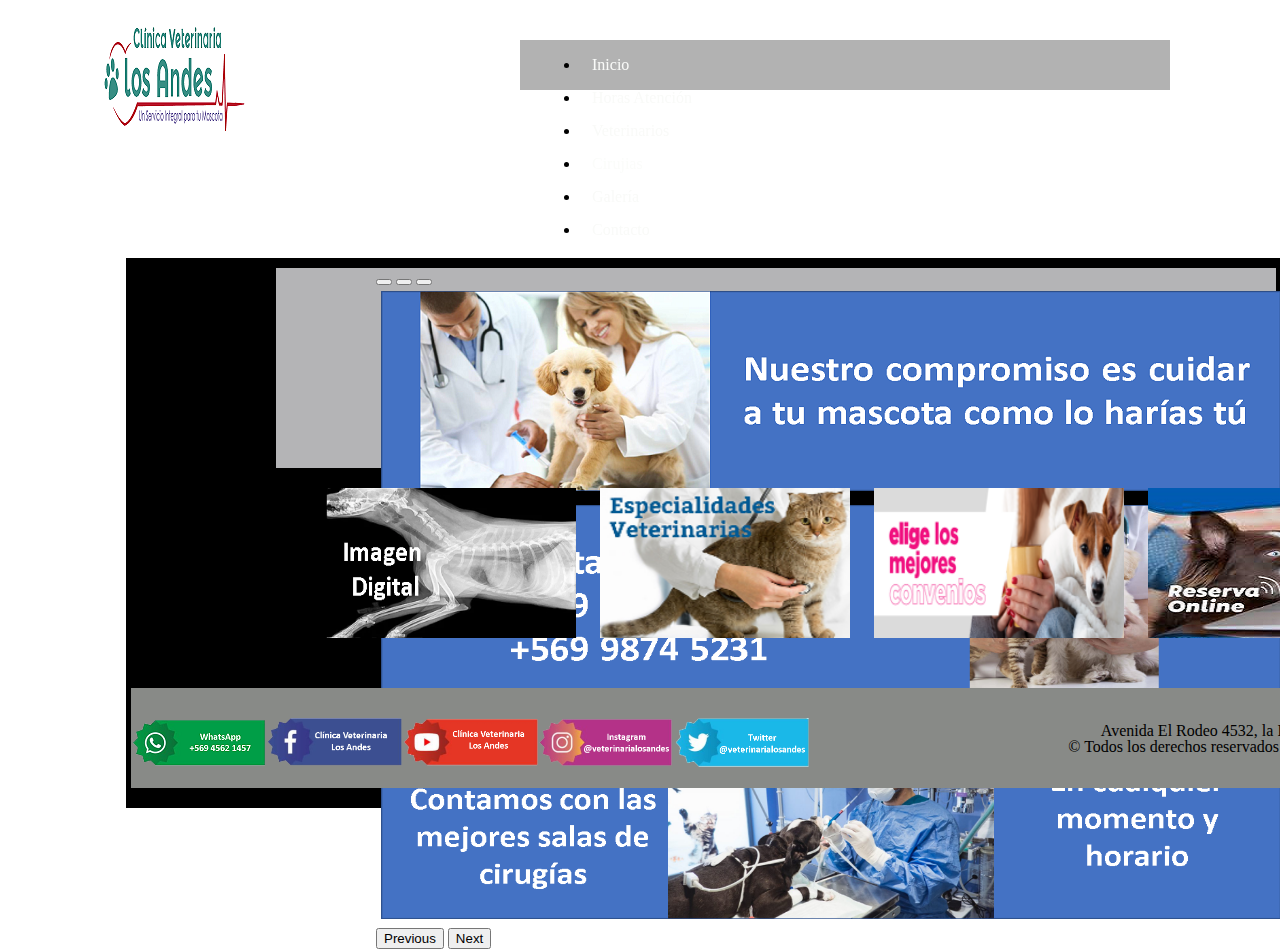
<file: Inacap/index.html>
<!DOCTYPE html>
<html lang="en">
<head>
    <meta charset="UTF-8">
    <meta http-equiv="X-UA-Compatible" content="IE=edge">
    <meta name="viewport" content="width=device-width, initial-scale=1.0">
    <title>Clinica veterinaria</title>
    <link rel="stylesheet" href="estilo.css">
    <link href="https://cdn.jsdelivr.net/npm/bootstrap@5.1.3/dist/css/bootstrap.min.css" rel="stylesheet" integrity="sha384-1BmE4kWBq78iYhFldvKuhfTAU6auU8tT94WrHftjDbrCEXSU1oBoqyl2QvZ6jIW3" crossorigin="anonymous">
</head>
<body>
    <main class="main">
    <div class="container">    
        <div class="row" id="row_logo">
            <div class="col-sm-12 col-md-12" id="col_logo">
                <img src="img/logo_clinica.png">
            </div>
        </div>
        <div class="row" id="row_nav">
            <div class="col-sm-12 col-md-12" id="col_nav">
                <nav class="navbar navbar-expand-lg navbar-collapse sticky-top">
                    <ul class="navbar-nav me-auto mb-2 mb-lg-0">
                        <li class="nav-item">
                            <p><a class="nav-link" href="index.html">Inicio</a></p>
                        </li>
                        <li class="nav-item">
                            <p><a class="nav-link" href="horas.html">Horas Atención</a></p>
                        </li>
                        <li class="nav-item">
                            <p><a class="nav-link" href="#">Veterinarios</a></p>
                        </li>
                        <li class="nav-item">
                            <p><a class="nav-link" href="">Cirujias</a></p>
                        </li>
                        <li class="nav-item">
                                <p><a class="nav-link" href="#">Galería</a></p>
                        </li>
                        <li class="nav-item">
                            <p><a class="nav-link" href="#">Contacto</a></p>
                        </li>
                    </ul>
                </nav>
            </div>
        </div>
    </div>
</main>
    <div class="container1">
        <div class="row" id="row_carrusel">
            <div class="col-sm-12 col-md-12" id="col_logo">
                <div class="carrusel">
                    <div id="carouselExampleIndicators" class="carousel slide" data-bs-ride="carousel">
                        <div class="carousel-indicators">
                          <button type="button" data-bs-target="#carouselExampleIndicators" data-bs-slide-to="0" class="active" aria-current="true" aria-label="Slide 1"></button>
                          <button type="button" data-bs-target="#carouselExampleIndicators" data-bs-slide-to="1" aria-label="Slide 2"></button>
                          <button type="button" data-bs-target="#carouselExampleIndicators" data-bs-slide-to="2" aria-label="Slide 3"></button>
                        </div>
                        <div class="carousel-inner">
                          <div class="carousel-item active">
                            <img src="img/foto1.png" class="d-block w-100" id="img">
                          </div>
                          <div class="carousel-item">
                            <img src="img/foto2.png" class="d-block w-100" id="img">
                          </div>
                          <div class="carousel-item">
                            <img src="img/foto3.png" class="d-block w-100" id="img">
                          </div>
                        </div>
                        <button class="carousel-control-prev" type="button" data-bs-target="#carouselExampleIndicators" data-bs-slide="prev">
                          <span class="carousel-control-prev-icon" aria-hidden="true"></span>
                          <span class="visually-hidden">Previous</span>
                        </button>
                        <button class="carousel-control-next" type="button" data-bs-target="#carouselExampleIndicators" data-bs-slide="next">
                          <span class="carousel-control-next-icon" aria-hidden="true"></span>
                          <span class="visually-hidden">Next</span>
                        </button>
                      </div>
                </div>
            </div>
        </div>
        <div class="row" id="row_especialidades">
            <div class="col-sm-12 col-md-12" id="col_logo">                
                <img src="img/foto4.png" class="img_especialidad">
                <img src="img/foto5.png" class="img_especialidad">
                <img src="img/foto6.png" class="img_especialidad">
                <img src="img/foto7.png" class="img_especialidad">
            </div>
        </div>
        <div class="row" id="row_footer">
            <div class="col-sm-12 col-md-12" id="col_footer">                
                <a href="#"><img src="img/rrsswap.png" class="rrss"></a>
                <a href="#"><img src="img/rrssface.png" class="rrss"></a>
                <a href="#"><img src="img/rrssytb.png" class="rrss"></a>
                <a href="#"><img src="img/rrssinsta.png" class="rrss"></a>
                <a href="#"><img src="img/rrsstwt.png" class="rrss"></a>
                <p class="derechos">Avenida El Rodeo 4532, la Dehesa. <br> © Todos los derechos reservados por Weblive</p>                
            </div>
        </div>
    </div>  
    <script src="https://cdn.jsdelivr.net/npm/bootstrap@5.1.3/dist/js/bootstrap.bundle.min.js" integrity="sha384-ka7Sk0Gln4gmtz2MlQnikT1wXgYsOg+OMhuP+IlRH9sENBO0LRn5q+8nbTov4+1p" crossorigin="anonymous"></script>
</body>
</html>
</file>
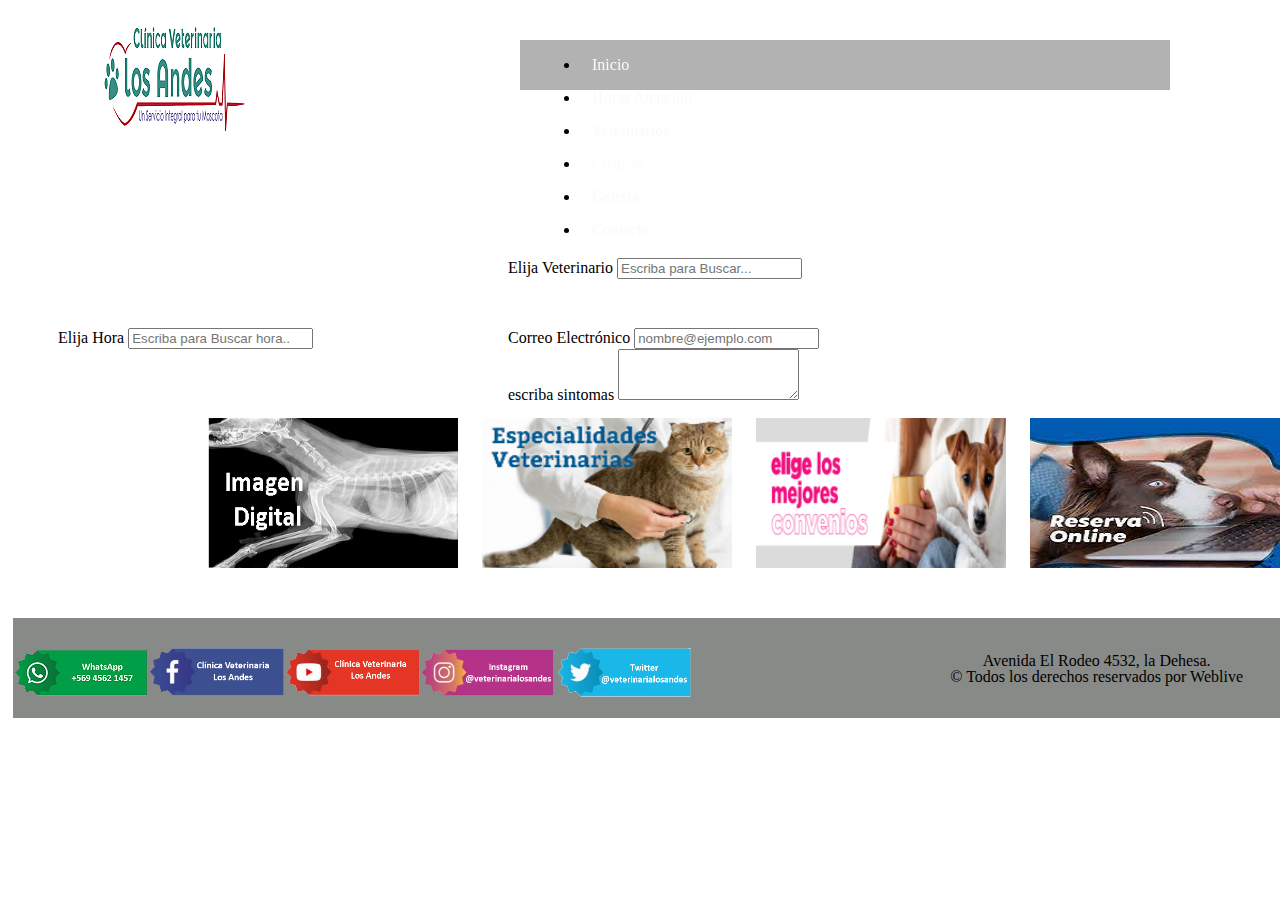
<file: Inacap/horas.html>
<!DOCTYPE html>
<html lang="en">
<head>
    <meta charset="UTF-8">
    <meta http-equiv="X-UA-Compatible" content="IE=edge">
    <meta name="viewport" content="width=device-width, initial-scale=1.0">
    <title>Horas Atención</title>
    <link rel="stylesheet" href="estilo.css">
    <link href="https://cdn.jsdelivr.net/npm/bootstrap@5.1.3/dist/css/bootstrap.min.css" rel="stylesheet" integrity="sha384-1BmE4kWBq78iYhFldvKuhfTAU6auU8tT94WrHftjDbrCEXSU1oBoqyl2QvZ6jIW3" crossorigin="anonymous">
</head>
<body>
    <main class="main">
    <div class="container">    
        <div class="row" id="row_logo">
            <div class="col-sm-12 col-md-12" id="col_logo">
                <img src="img/logo_clinica.png">
            </div>
        </div>
        <div class="row" id="row_nav">
            <div class="col-sm-12 col-md-12" id="col_nav">
                <nav class="navbar navbar-expand-lg navbar-collapse sticky-top">
                    <ul class="navbar-nav me-auto mb-2 mb-lg-0">
                        <li class="nav-item">
                            <p><a class="nav-link" href="index.html">Inicio</a></p>
                        </li>
                        <li class="nav-item">
                            <p><a class="nav-link" href="horas.html">Horas Atención</a></p>
                        </li>
                        <li class="nav-item">
                            <p><a class="nav-link" href="#">Veterinarios</a></p>
                        </li>
                        <li class="nav-item">
                            <p><a class="nav-link" href="">Cirujias</a></p>
                        </li>
                        <li class="nav-item">
                                <p><a class="nav-link" href="#">Galería</a></p>
                        </li>
                        <li class="nav-item">
                            <p><a class="nav-link" href="#">Contacto</a></p>
                        </li>
                    </ul>
                </nav>
            </div>
        </div>
    </div>
</main>
<div class="DataList">
    <div class="row">
        <div class="col">
            <label for="exampleDataList" class="form-label">Elija Veterinario</label>
            <input class="form-control" list="datalistOptions" id="exampleDataList" placeholder="Escriba para Buscar...">
            <datalist id="datalistOptions">
                <option value="Sebastgián Rojo">
                <option value="Nora Allamand">
                <option value="Francisco Moya">
                <option value="Ángeles Rivera">
                <option value="Rogelio Segura">
            </datalist>
        </div>
    </div>
</div>
<div class="DataListhora">
    <div class="row">
        <div class="col">
            <label for="exampleDataList" class="form-label">Elija Hora</label>
            <input class="form-control" list="datalistOptionshora" id="exampleDataList" placeholder="Escriba para Buscar hora...">
            <datalist id="datalistOptionshora">
                <option value="10:30">
                <option value="12:00">
                <option value="15:30">
                <option value="18:00">
                <option value="19:00">
            </datalist>
        </div>
    </div>
</div>
<div class="email">
    <div class="row">
        <div class="col">
            <div class="mb-3">
                <label for="exampleFormControlInput1" class="form-label">Correo Electrónico</label>
                <input type="email" class="form-control" id="exampleFormControlInput1" placeholder="nombre@ejemplo.com">
              </div>
              <div class="mb-3">
                <label for="exampleFormControlTextarea1" class="form-label">escriba sintomas</label>
                <textarea class="form-control" id="exampleFormControlTextarea1" rows="3"></textarea>
              </div>
        </div>
    </div>
</div>

        <div class="row" id="row_especialidades">
            <div class="col-sm-12 col-md-12" id="col_logo">                
                <img src="img/foto4.png" class="img_especialidad">
                <img src="img/foto5.png" class="img_especialidad">
                <img src="img/foto6.png" class="img_especialidad">
                <img src="img/foto7.png" class="img_especialidad">
            </div>
        </div>
        <div class="row" id="row_footer">
            <div class="col-sm-12 col-md-12" id="col_footer">                
                <a href="#"><img src="img/rrsswap.png" class="rrss"></a>
                <a href="#"><img src="img/rrssface.png" class="rrss"></a>
                <a href="#"><img src="img/rrssytb.png" class="rrss"></a>
                <a href="#"><img src="img/rrssinsta.png" class="rrss"></a>
                <a href="#"><img src="img/rrsstwt.png" class="rrss"></a>
                <p class="derechos">Avenida El Rodeo 4532, la Dehesa. <br> © Todos los derechos reservados por Weblive</p>                
            </div>
        </div>
    </div>  
    <script src="https://cdn.jsdelivr.net/npm/bootstrap@5.1.3/dist/js/bootstrap.bundle.min.js" integrity="sha384-ka7Sk0Gln4gmtz2MlQnikT1wXgYsOg+OMhuP+IlRH9sENBO0LRn5q+8nbTov4+1p" crossorigin="anonymous"></script>
</body>
</html>
</file>
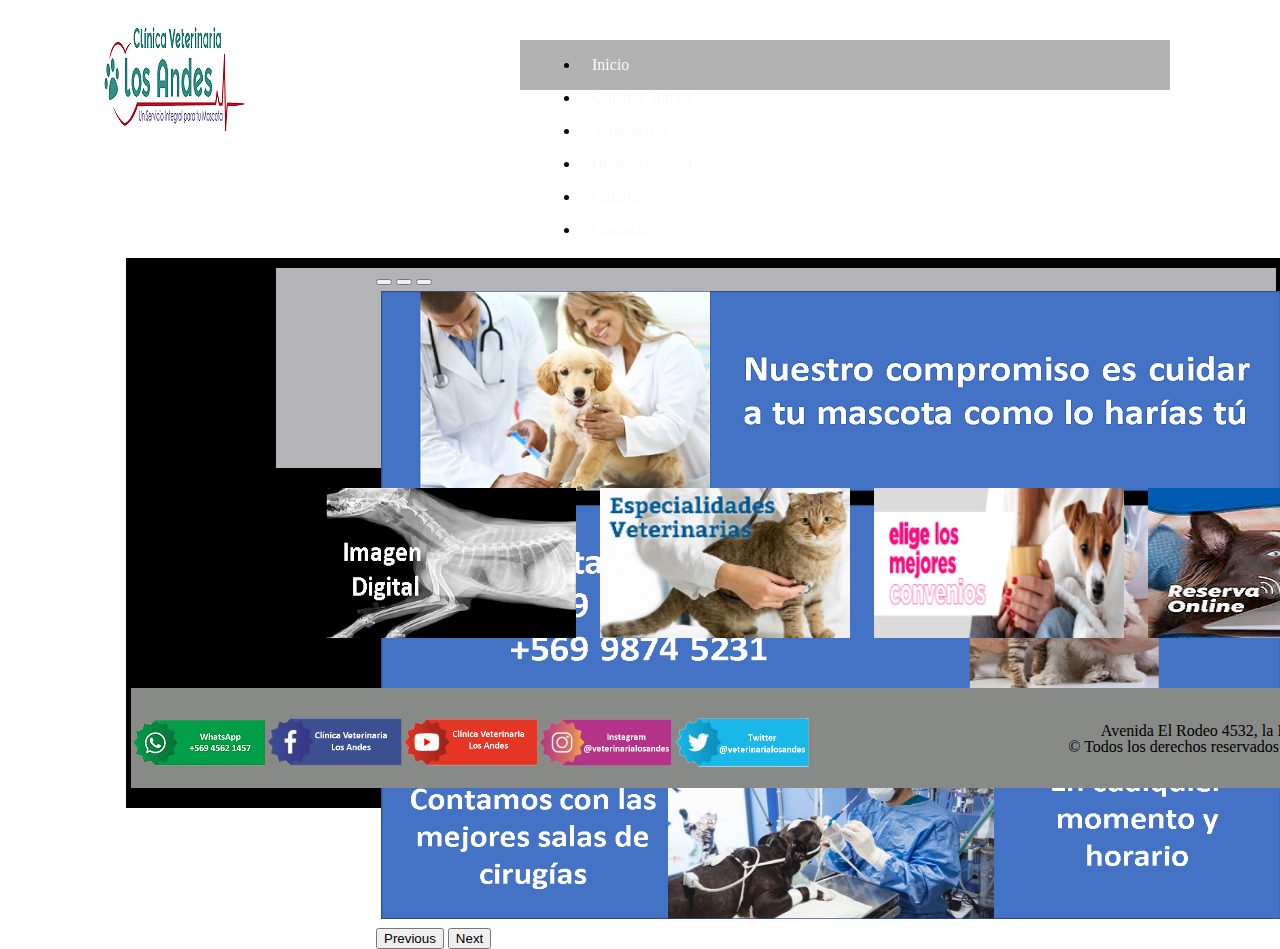
<file: Inacap/index1.html>
<!DOCTYPE html>
<html lang="en">
<head>
    <meta charset="UTF-8">
    <meta http-equiv="X-UA-Compatible" content="IE=edge">
    <meta name="viewport" content="width=device-width, initial-scale=1.0">
    <title>Clinica veterinaria</title>
    <link rel="stylesheet" href="estilo.css">
    <link href="https://cdn.jsdelivr.net/npm/bootstrap@5.1.3/dist/css/bootstrap.min.css" rel="stylesheet" integrity="sha384-1BmE4kWBq78iYhFldvKuhfTAU6auU8tT94WrHftjDbrCEXSU1oBoqyl2QvZ6jIW3" crossorigin="anonymous">
</head>
<body>
    <main class="main">
    <div class="container">    
        <div class="row" id="row_logo">
            <div class="col-sm-12 col-md-12" id="col_logo">
                <img src="img/logo_clinica.png">
            </div>
        </div>
        <div class="row" id="row_nav">
            <div class="col-sm-12 col-md-12" id="col_nav">
                <nav class="navbar navbar-expand-lg navbar-collapse sticky-top">
                    <ul class="navbar-nav me-auto mb-2 mb-lg-0">
                        <li class="nav-item">
                            <p><a class="nav-link" href="#">Inicio</a></p>
                        </li>
                        <li class="nav-item">
                            <p><a class="nav-link" href="#">Quienes Somos</a></p>
                        </li>
                        <li class="nav-item">
                            <p><a class="nav-link" href="#">Veterinarios</a></p>
                        </li>
                        <li class="nav-item">
                            <p><a class="nav-link" href="Atencion.html">Horas Atención</a></p>
                        </li>
                        <li class="nav-item">
                                <p><a class="nav-link" href="#">Galería</a></p>
                        </li>
                        <li class="nav-item">
                            <p><a class="nav-link" href="#">Contacto</a></p>
                        </li>
                    </ul>
                </nav>
            </div>
        </div>
    </div>
</main>
    <div class="container1">
        <div class="row" id="row_carrusel">
            <div class="col-sm-12 col-md-12" id="col_logo">
                <div class="carrusel">
                    <div id="carouselExampleIndicators" class="carousel slide" data-bs-ride="carousel">
                        <div class="carousel-indicators">
                          <button type="button" data-bs-target="#carouselExampleIndicators" data-bs-slide-to="0" class="active" aria-current="true" aria-label="Slide 1"></button>
                          <button type="button" data-bs-target="#carouselExampleIndicators" data-bs-slide-to="1" aria-label="Slide 2"></button>
                          <button type="button" data-bs-target="#carouselExampleIndicators" data-bs-slide-to="2" aria-label="Slide 3"></button>
                        </div>
                        <div class="carousel-inner">
                          <div class="carousel-item active">
                            <img src="img/foto1.png" class="d-block w-100" id="img">
                          </div>
                          <div class="carousel-item">
                            <img src="img/foto2.png" class="d-block w-100" id="img">
                          </div>
                          <div class="carousel-item">
                            <img src="img/foto3.png" class="d-block w-100" id="img">
                          </div>
                        </div>
                        <button class="carousel-control-prev" type="button" data-bs-target="#carouselExampleIndicators" data-bs-slide="prev">
                          <span class="carousel-control-prev-icon" aria-hidden="true"></span>
                          <span class="visually-hidden">Previous</span>
                        </button>
                        <button class="carousel-control-next" type="button" data-bs-target="#carouselExampleIndicators" data-bs-slide="next">
                          <span class="carousel-control-next-icon" aria-hidden="true"></span>
                          <span class="visually-hidden">Next</span>
                        </button>
                      </div>
                </div>
            </div>
        </div>
        <div class="row" id="row_especialidades">
            <div class="col-sm-12 col-md-12" id="col_logo">                
                <img src="img/foto4.png" class="img_especialidad">
                <img src="img/foto5.png" class="img_especialidad">
                <img src="img/foto6.png" class="img_especialidad">
                <img src="img/foto7.png" class="img_especialidad">
            </div>
        </div>
        <div class="row" id="row_footer">
            <div class="col-sm-12 col-md-12" id="col_footer">                
                <a href="#"><img src="img/rrsswap.png" class="rrss"></a>
                <a href="#"><img src="img/rrssface.png" class="rrss"></a>
                <a href="#"><img src="img/rrssytb.png" class="rrss"></a>
                <a href="#"><img src="img/rrssinsta.png" class="rrss"></a>
                <a href="#"><img src="img/rrsstwt.png" class="rrss"></a>
                <p class="derechos">Avenida El Rodeo 4532, la Dehesa. <br> © Todos los derechos reservados por Weblive</p>                
            </div>
        </div>
    </div>  
    <script src="https://cdn.jsdelivr.net/npm/bootstrap@5.1.3/dist/js/bootstrap.bundle.min.js" integrity="sha384-ka7Sk0Gln4gmtz2MlQnikT1wXgYsOg+OMhuP+IlRH9sENBO0LRn5q+8nbTov4+1p" crossorigin="anonymous"></script>
</body>
</html>
</file>
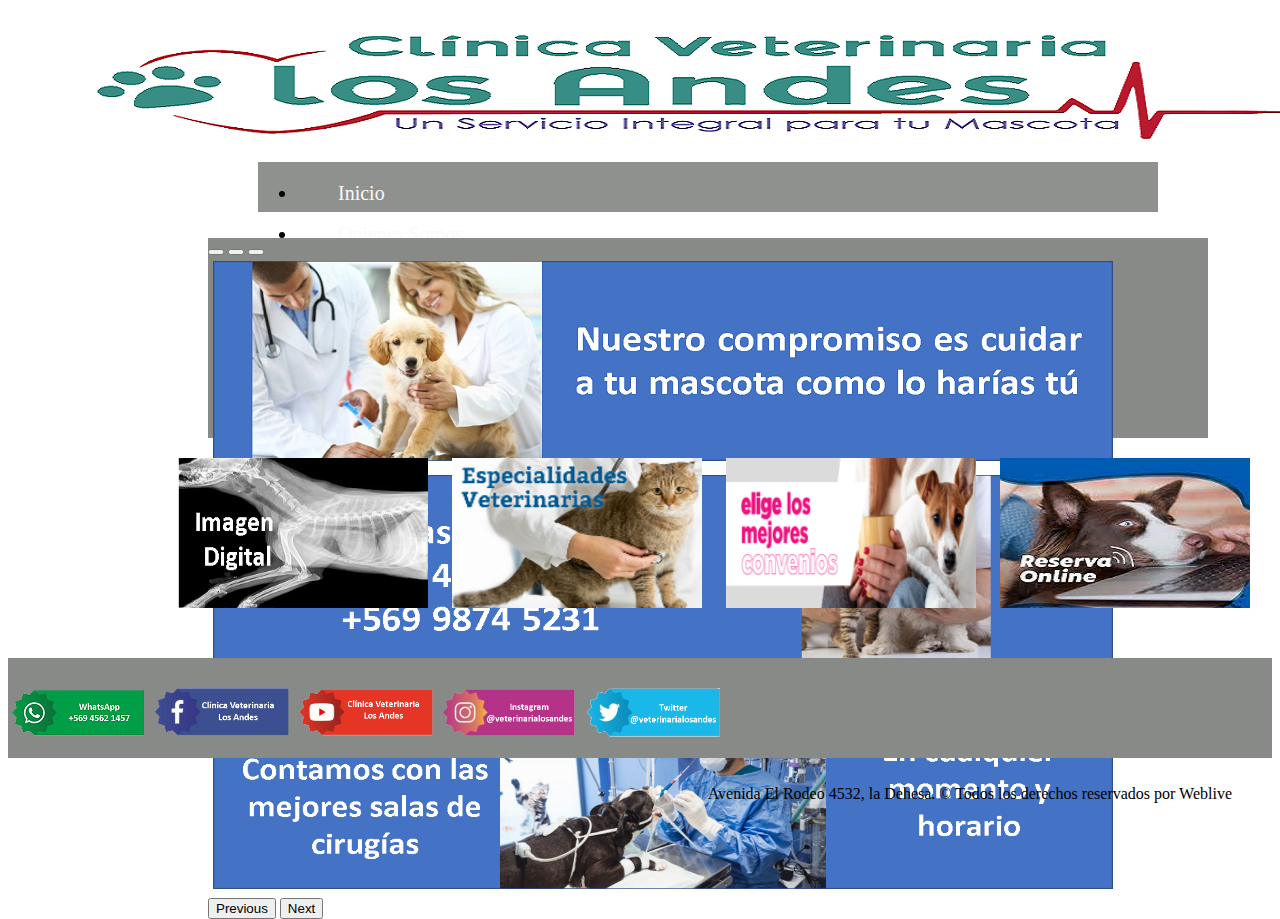
<file: Inacap/inicio.html>
<!DOCTYPE html>
<html lang="en">
<head>
    <meta charset="UTF-8">
    <meta http-equiv="X-UA-Compatible" content="IE=edge">
    <meta name="viewport" content="width=device-width, initial-scale=1.0">
    <title>Veterinaria</title>
    <link rel="stylesheet" href="style.css">
    <link href="https://cdn.jsdelivr.net/npm/bootstrap@5.0.2/dist/css/bootstrap.min.css" rel="stylesheet" integrity="sha384-EVSTQN3/azprG1Anm3QDgpJLIm9Nao0Yz1ztcQTwFspd3yD65VohhpuuCOmLASjC" crossorigin="anonymous">
</head>
<body>
    <div class="logo">
        <img srcset="img/logo_clinica.jpg 320w, img/logo_clinica.jpg 480w, img/logo_clinica.jpg 800w"
        sizes="(max-width: 320px) 280px, (max-width: 480px) 440px, 800px"
        src="img/logo_clinica.jpg" alt="">
    <div class="nav">
        <nav class="navbar navbar-expand-lg">
            <ul class="navbar-nav me-auto mb-2 mb-lg-0">
                <li class="nav-item">
                    <p><a class="nav-link" href="#">Inicio</a></p>
                </li>
                <li class="nav-item">
                    <p><a class="nav-link" href="#">Quienes Somos</a></p>
                </li>
                <li class="nav-item">
                    <p><a class="nav-link" href="#">Veterinarios</a></p>
                </li>
                <li class="nav-item">
                    <p><a class="nav-link" href="Atencion.html">Horas Atención</a></p>
                </li>
                <li class="nav-item">
                    <p><a class="nav-link" href="#">Galería</a></p>
                </li>
                <li class="nav-item">
                    <p><a class="nav-link" href="#">Contacto</a></p>
                </li>
            </ul>
        </nav>
    </div>
    </div>
    <div class="carrusel">
        <div id="carouselExampleIndicators" class="carousel slide" data-bs-ride="carousel">
            <div class="carousel-indicators">
              <button type="button" data-bs-target="#carouselExampleIndicators" data-bs-slide-to="0" class="active" aria-current="true" aria-label="Slide 1"></button>
              <button type="button" data-bs-target="#carouselExampleIndicators" data-bs-slide-to="1" aria-label="Slide 2"></button>
              <button type="button" data-bs-target="#carouselExampleIndicators" data-bs-slide-to="2" aria-label="Slide 3"></button>
            </div>
            <div class="carousel-inner">
              <div class="carousel-item active">
                <img src="img/foto1.png" class="d-block w-100" id="img">
              </div>
              <div class="carousel-item">
                <img src="img/foto2.png" class="d-block w-100" id="img">
              </div>
              <div class="carousel-item">
                <img src="img/foto3.png" class="d-block w-100" id="img">
              </div>
            </div>
            <button class="carousel-control-prev" type="button" data-bs-target="#carouselExampleIndicators" data-bs-slide="prev">
              <span class="carousel-control-prev-icon" aria-hidden="true"></span>
              <span class="visually-hidden">Previous</span>
            </button>
            <button class="carousel-control-next" type="button" data-bs-target="#carouselExampleIndicators" data-bs-slide="next">
              <span class="carousel-control-next-icon" aria-hidden="true"></span>
              <span class="visually-hidden">Next</span>
            </button>
          </div>
    </div>
    <div class="especialidades">
        <img src="img/foto4.png" class="img_especialidad">
        <img src="img/foto5.png" class="img_especialidad">
        <img src="img/foto6.png" class="img_especialidad">
        <img src="img/foto7.png" class="img_especialidad">
    </div>
    <footer class="footer">
        <a href="#"><img src="img/rrsswap.png" class="rrss"></a>
        <a href="#"><img src="img/rrssface.png" class="rrss"></a>
        <a href="#"><img src="img/rrssytb.png" class="rrss"></a>
        <a href="#"><img src="img/rrssinsta.png" class="rrss"></a>
        <a href="#"><img src="img/rrsstwt.png" class="rrss"></a>
        <p class="derechos">Avenida El Rodeo 4532, la Dehesa. © Todos los derechos reservados por Weblive</p>
    </footer>



    <script src="https://cdn.jsdelivr.net/npm/bootstrap@5.0.2/dist/js/bootstrap.bundle.min.js" integrity="sha384-MrcW6ZMFYlzcLA8Nl+NtUVF0sA7MsXsP1UyJoMp4YLEuNSfAP+JcXn/tWtIaxVXM" crossorigin="anonymous"></script> 
</body>
</html>
</file>
<file: Inacap/estilo.css>
.container{
    width: 1300px;
    height:230px;
    position: fixed;
    left: 0;
    right: 0;
    top: 0;
}
.main{
    padding-top: 250px;
}
#row_logo{
    float: left;    
}
#col_logo{
    width: 100%;
    height: 160px;
    float: left;
    margin-left: 100px;
}
#row_nav{
    background-color: rgba(0, 0, 0,0.3);
    width: 650px;
    height: 50px;
    margin-top: 40px;
    margin-right: 130px;
    float: right;
}
#col_nav{
    width: 900px;
    height: 50px;
    margin-left: 20px;
}
.nav-link{
    margin-left: 10px;
}
p{
    line-height: 1
}  
a{
    outline: none;
    text-decoration: none;
    padding: 3px 2px 1px;
}  
a:link{
    color: #f9faf8;
}  
a:visited {
    color: #fbfcfa;
}  
a:focus {
    border-bottom: 1px solid;
    background: #BAE498;
}  
a:hover {
    border-bottom: 1px solid;
    background: #CDFEAA;
}  
a:active {
    background: #828382;
    color: #CDFEAA;
}
.container1{
    background-color: black;
    width: 1300px;
    height:550px;
    margin-left: 118px;
}
#row_carrusel{
    float:left;
    background-color: rgb(180, 180, 182);
    width: 1000px;
    height: 200px;
    margin-left: 150px;
    margin-top: 10px;
}
#img{
    width: 900px;
    height: 200px;
    padding: 5px;
}
#row_especialidades{
    width: 1120px;
    height: 180px;
    float: left;
    margin-left: 90px;
    margin-top: 10px;
}
.img_especialidad{
    width: 250px;
    height: 150px;
    margin: 10px;
}
#row_footer{
    background-color: #888a87;
    width: 1290px;
    height: 100px;
    float: left;
    margin-left: 5px;
    margin-top: 30px;
}
.rrss{
    width: 136px;
    height: 49px;
    margin-top: 30px;
    float: left;
}
.derechos{
    float: right;
    margin-right: 60px;
    margin-top: 35px;
    text-align: center;
}
.DataList{
    width: 400px;
    height: 50px;
    float: left;
    margin-left:500px;
    margin-bottom: 20px;
}
.DataListhora{
    width: 400px;
    height: 50px;
    float: left;
    margin-left:50px;
    margin-bottom: 20px;
}
.email{
    width: 400px;
    height: 50px;
    float: left;
    margin-left:50px;
    margin-bottom: 20px;
}
</file>
<file: Inacap/style.css>
.logo{
    width: 1300px;
    height: 150px;
    float: left;
    margin-left: 50px;
}
.nav{
    background-color: rgb(143, 145, 143);
    width: 900px;
    height: 50px;
    float: left;
    margin-left: 200px;
}
.navbar{
    width: 900px;
    height: 37px;
    font-size: 20px;
    margin-top: 15px;
}
.nav-link{
    margin-left: 38px;
}
p{
    line-height: 1
}  
a{
    outline: none;
    text-decoration: none;
    padding: 3px 2px 1px;
}  
a:link{
    color: #f9faf8;
}  
a:visited {
    color: #fbfcfa;
}  
a:focus {
    border-bottom: 1px solid;
    background: #BAE498;
}  
a:hover {
    border-bottom: 1px solid;
    background: #CDFEAA;
}  
a:active {
    background: #828382;
    color: #CDFEAA;
}
.carrusel{
    float:left;
    background-color: #888a87;
    width: 1000px;
    height: 200px;
    margin-left: 200px;
    margin-top: 80px;
}
#img{
    width: 900px;
    height: 200px;
    padding: 5px;
}
.especialidades{
    width: 1100px;
    height: 180px;
    float: left;
    margin-left: 160px;
    margin-top: 10px;
}
.img_especialidad{
    width: 250px;
    height: 150px;
    margin: 10px;
}
.footer{
    background-color: #888a87;
    width: 100%;
    height: 100px;
    float: left;
    margin-top: 30px;
}
.rrss{
    width: 136px;
    height: 49px;
    margin-top: 30px;
}
.derechos{
    float: right;
    margin-right: 40px;
    margin-top: 45px;
}
.DataList{
    background-color:#828382;
    width: 200px;
    height: 50px;
    float: left;
    margin-left:100px;
}
</file>
